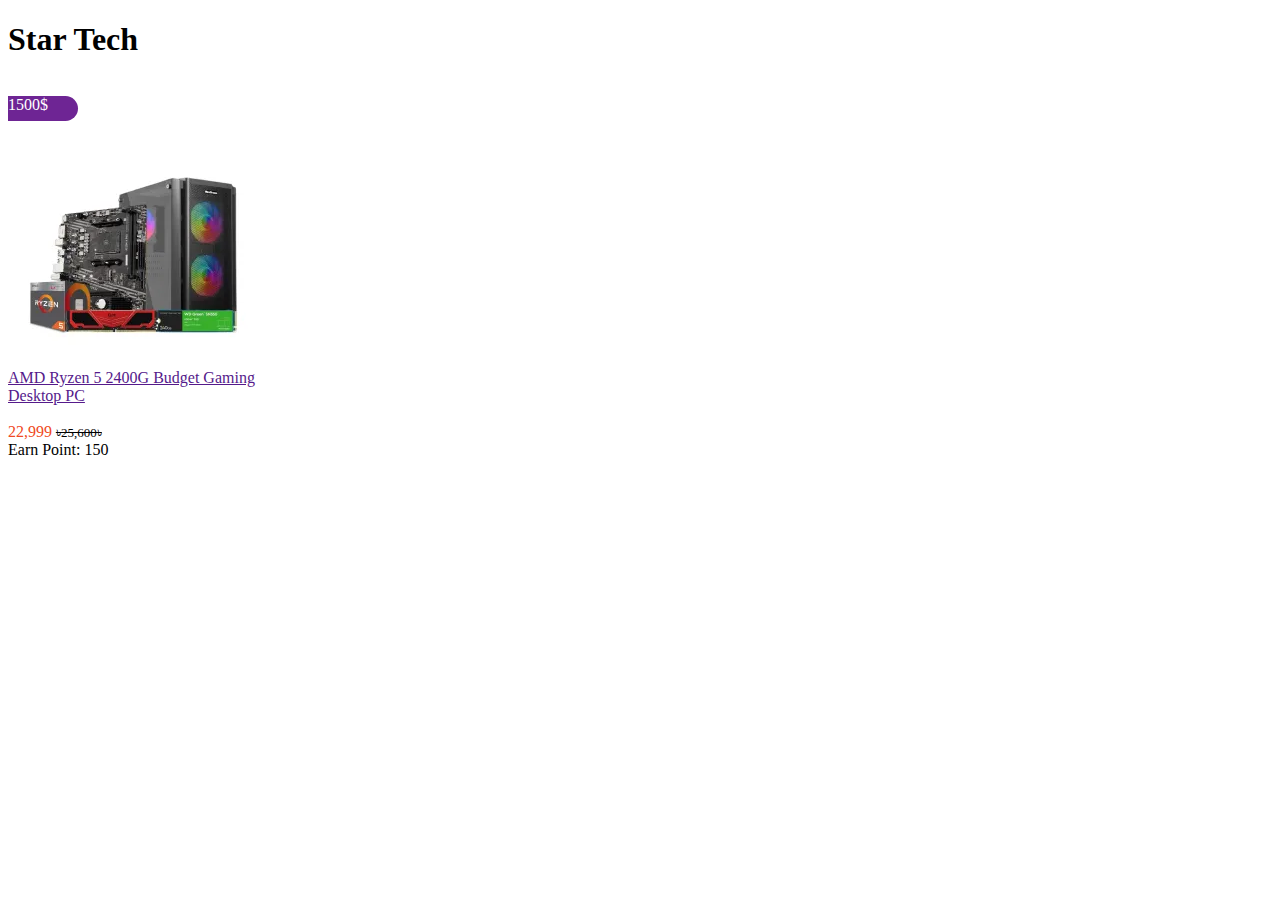
<file: css/css_cls1/index.html>
<!DOCTYPE html>
<html lang="en">
<head>
    <meta charset="UTF-8">
    <meta name="viewport" content="width=device-width, initial-scale=1.0">
    <title>Document</title>
    <link rel="stylesheet" href="./style/style.css">
</head>
<body>
    <h1>Star Tech</h1>

    <div class="main">
        <div class="sub">


            <div class="save">
                <p>1500$</p>
            </div>

            <div class="img">
                <img src="./img/image.webp" alt="">
            </div>

                <div class="details">
                    <a href="">AMD Ryzen 5 2400G Budget Gaming Desktop PC</a> <br> <br>
                </div>

                <div class="price">
                    <span class="present_price">	22,999</span>
                    <span class="delet">৳25,600৳</span>
                </div>
                <div class="point">
                    Earn Point: 150
                </div>
            
        </div>
    </div>
</body>
</html>
</file>
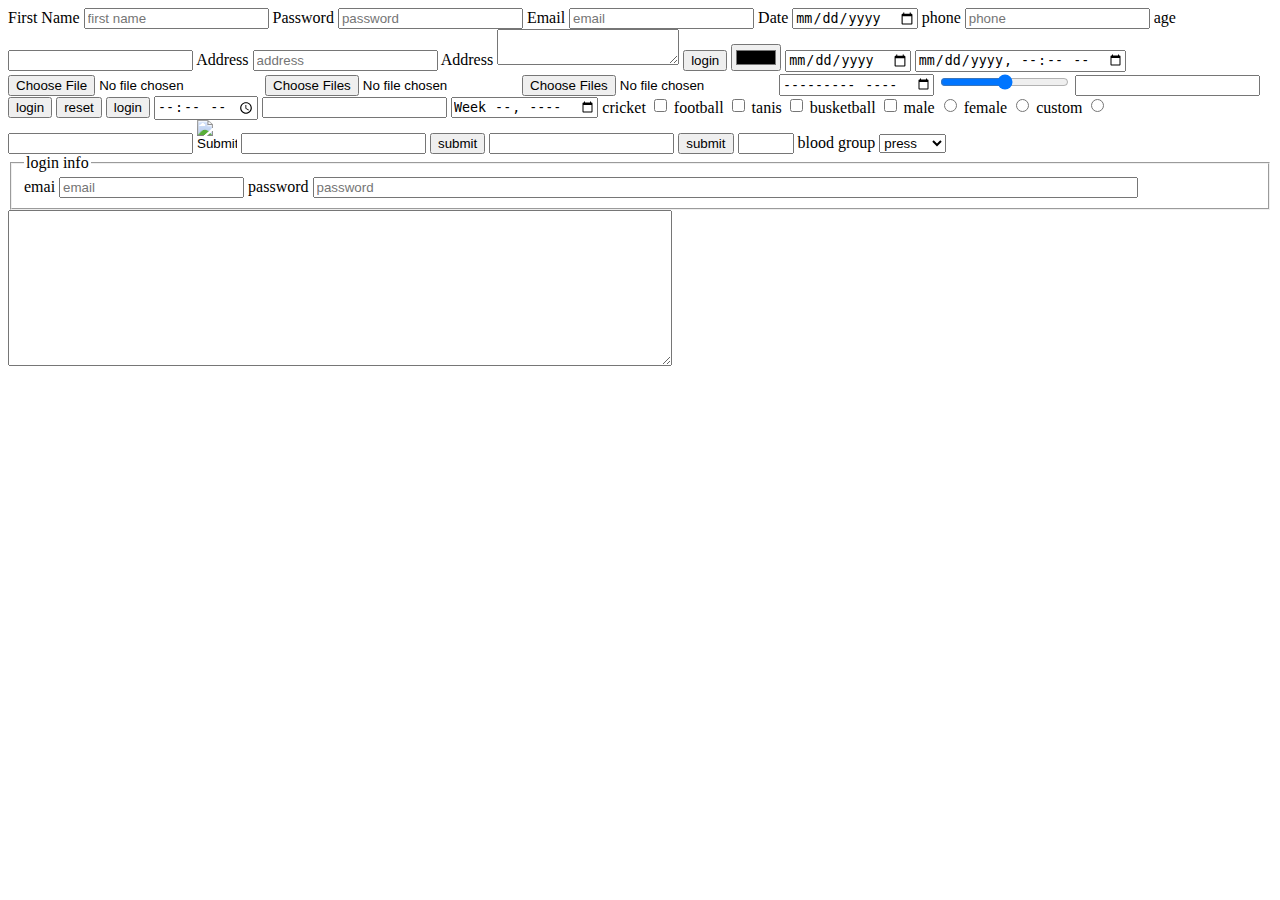
<file: html_class/class2.html>
<!DOCTYPE html>
<html lang="en">
<head>
    <meta charset="UTF-8">
    <meta name="viewport" content="width=device-width, initial-scale=1.0">
    <title>Document</title>
</head>
<body>
    
    <form>    <!-- for create form we use form -->
        <label>First Name</label>
    <input placeholder="first name">    <!--we use placeholder for showing word on box  -->
    <label>Password</label>
    <input type="password"placeholder="password">    <!--for hide password we use input type (password) -->
    <label>Email</label>
    <input type="email"placeholder="email"> <!--for adding email we email type-->

    <label>Date</label>
    <input type="date"> <!--for date we use date in date we don't have to use placeholder-->

    <label>phone</label>
    <input typer="phone"placeholder="phone"> <!--for big digit of number we use phone type-->
     
    <label>age</label>
    <input type="number">    <!--for spacific digits we use number type-->

    <label>Address</label>
    <input type="text"placeholder="address"> <!--for short addres for address we use text type-->


    <label>Address</label>
    <textarea></textarea>  <!--for big address bar we use textarea-->

    <button>login</button> <!--for button we use button data type -->

    <input type="color">  <!--for color we use input type color-->

    <input type="date">  <!--for only date-->

    <input type="datetime-local"> <!--for date and time-->

    <input type="file"> <!--for single file-->

    <input type="file" multiple> <!--for multiple file-->

    <input type="file" multiple accept=".jpg,.png,.mp4"> <!--for specific file-->

    <input type="month"> <!-- only month-->

    <input type="range"> <!--for range bar-->

    <input type="search"> <!--for search-->

    <button type="submit">login</button> <!--submit type for submit data-->

    <button type="reset">reset</button> <!--for remove all data-->

    <button type="login">login</button>

    <input type="time">   <!--for time-->

    <input type="url">  <!--for adding url-->

    <input type="week">  <!--for week-->

    <label>cricket </label>
    <input type="checkbox">
    <label>football </label>   <!--for multipale tick we use checkbox type-->
    <input type="checkbox">
    <label>tanis</label>
    <input type="checkbox">
    <label for="busketball">busketball </label>  <!--for user frindly or we click on busketball then it will check the box-->
    <input type="checkbox" id="busketball">

    <label for="male">male</label>
    <input type="radio"name="gender">
    <label for="female">female</label>
    <input type="radio"name="gender">  <!--for single tick we use radio and in name atribute  we have to give same name -->
    <label for="custom">custom</label>
    <input type="radio"name="gender">

    <input type="text">
    <input type="image" src="https://cdn.dribbble.com/users/883389/screenshots/3599134/button3.gif" width="40px">

    <input type="text" required> <!--required for not getting empty file submition-->
    <button type="submit">submit</button>

    <input type="text" maxlength="5"> <!--maxlength for length limitation-->
    <button type="submit">submit</button>

    <input type="number" min="5" max="20">  <!--min attribuate for minimum number starts from 5 & max for maximum number ends-->

    <label>blood group</label>
    <select>
        <option selected>press </option>  <!-- selected is you for showing that first-->
        <option>A+</option>
        <option>A-</option>
        <option>B+</option>  <!--selct for makig verious type of option like country -->
        <option>B-</option>
        <option>AB+</option>




    
        <optgroup label="positive group">
            <option>e+</option>  <!--optgroup is use for grouping-->
            <option>e-</option>
        </optgroup>
        
        <optgroup label="negative group">    <!--in optgroup label is used for identify-->
            <option>f+</option>  
            <option>f-</option>
            <option>mm+</option>
        </optgroup>
        
    </select>
    <fieldset>       <!--fieldset is use for making defferent box-->
        <legend>login info</legend>   <!-- legend is use for title of box-->
        <label>emai</label>
        <input type="email"placeholder="email">
        <label>password</label>  
        <input type="password"placeholder="password" size="100">  <!--for bigger box we use size atribuate-->
    </fieldset>


    <textarea rows="10" cols="80"></textarea>  <!--for customize we use rows and cols-->


    </form>
</body>
</html>
</file>
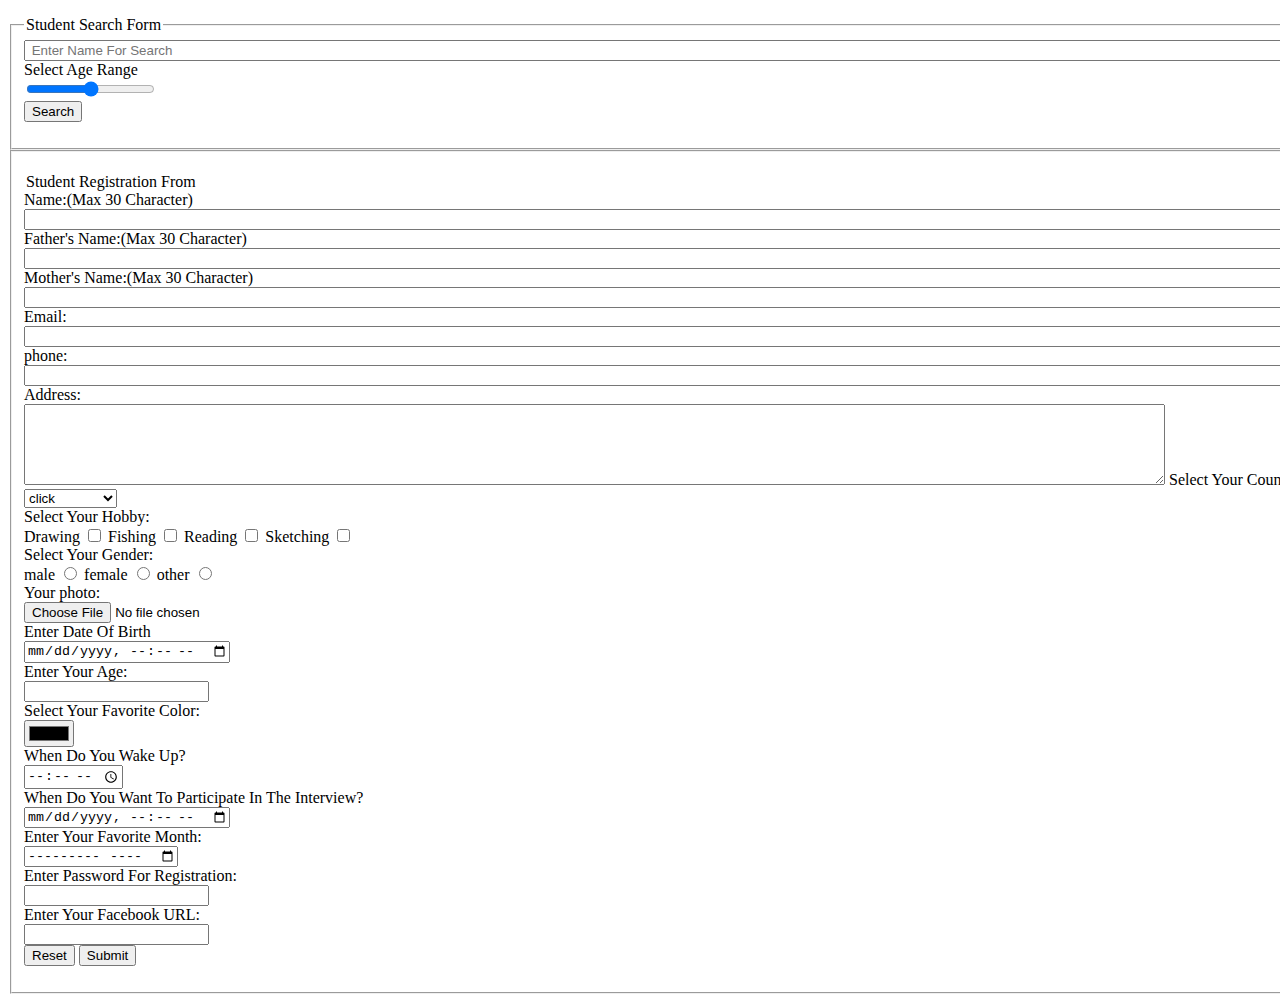
<file: html_class/hw2.html>
<!DOCTYPE html>
<html lang="en">
<head>
    <meta charset="UTF-8">
    <meta name="viewport" content="width=device-width, initial-scale=1.0">
    <title>Document</title>
</head>
<body>
    <p>
    <fieldset>
        <legend>Student Search Form</legend>
        <input type="search"placeholder=" Enter Name For Search" size="170px">
        <br>
        <label>Select Age Range</label>
        <br>
        <input type="range">
        <br>
<button type="submit">Search</button> </p>

    </fieldset>

    <fieldset>
        <p>
 <legend>Student Registration From</legend>
 <label>Name:(Max 30 Character)</label> <br>
  <input type="text" maxlength="30" size="170px">

  <label>Father's Name:(Max 30 Character)</label> <br>
  <input type="text" maxlength="30" size="170px">

  <label>Mother's Name:(Max 30 Character)</label> <br>
  <input type="text" maxlength="30" size="170px">
  
  <label>Email:</label>
  <input type="email" size="170px">

  <label>phone:</label>
  <input type="tel" size="170px">

  <label>Address:</label> <br>
    <textarea rows="5" cols="140"></textarea> 

     <label>Select Your Country:</label>
     <br>
     <select>country <br>
        <option selected>click</option>
    <option>Bangladesh</option>
    <option>India</option>
    <option>China</option>
    <option>Japan</option>
    <option>Pakistan</option>
     </select>
    <br>
     <label>Select Your Hobby:</label>
     <br>
     <label for="Drawing">Drawing</label>
     <input type="checkbox"id="Drawing">
     <label for="Fishing">Fishing</label>
     <input type="checkbox" id="Fishing">
     <label for="Reading">Reading</label>
     <input type="checkbox" id="Reading">
     <label for="Sketching">Sketching</label>
     <input type="checkbox" id="Sketching">
     <br>

     <label>Select Your Gender:</label> <br>
     <label for="male">male</label>
    <input type="radio"name="gender">
    <label for="female">female</label>
    <input type="radio"name="gender"> 
    <label for="custom">other</label>
    <input type="radio"name="gender">
    <br>

    <label>Your photo:</label> 
    <br>
    <input type="file" accept="jpg">
    <br>
    <label>Enter Date Of Birth</label> <br>
    <input type="datetime-local">
    <br>

    <label>Enter Your Age:</label> <br>
    <input type="tel">
    <br>
    <label>Select Your Favorite Color:</label> <br>
    <input type="color">
    <br>

    <label>When Do You Wake Up?</label> <br>
    <input type="time">
     <br>

    <label>When Do You Want To Participate In The Interview?</label>
    <br>
    <input type="datetime-local">
    <br>
    <label>Enter Your Favorite Month:</label>
    <br>
    <input type="month">
    <br>

    <label>Enter Password For Registration:</label>
    <br>
    <input type="password">
    <br>
    <label>Enter Your Facebook URL:</label>
    <br>
    <input type="url">
    <br>
    <button type="reset">Reset</button>
    <button type="submit">Submit</button>
        </p>

    </fieldset>
</body>
</html>
</file>
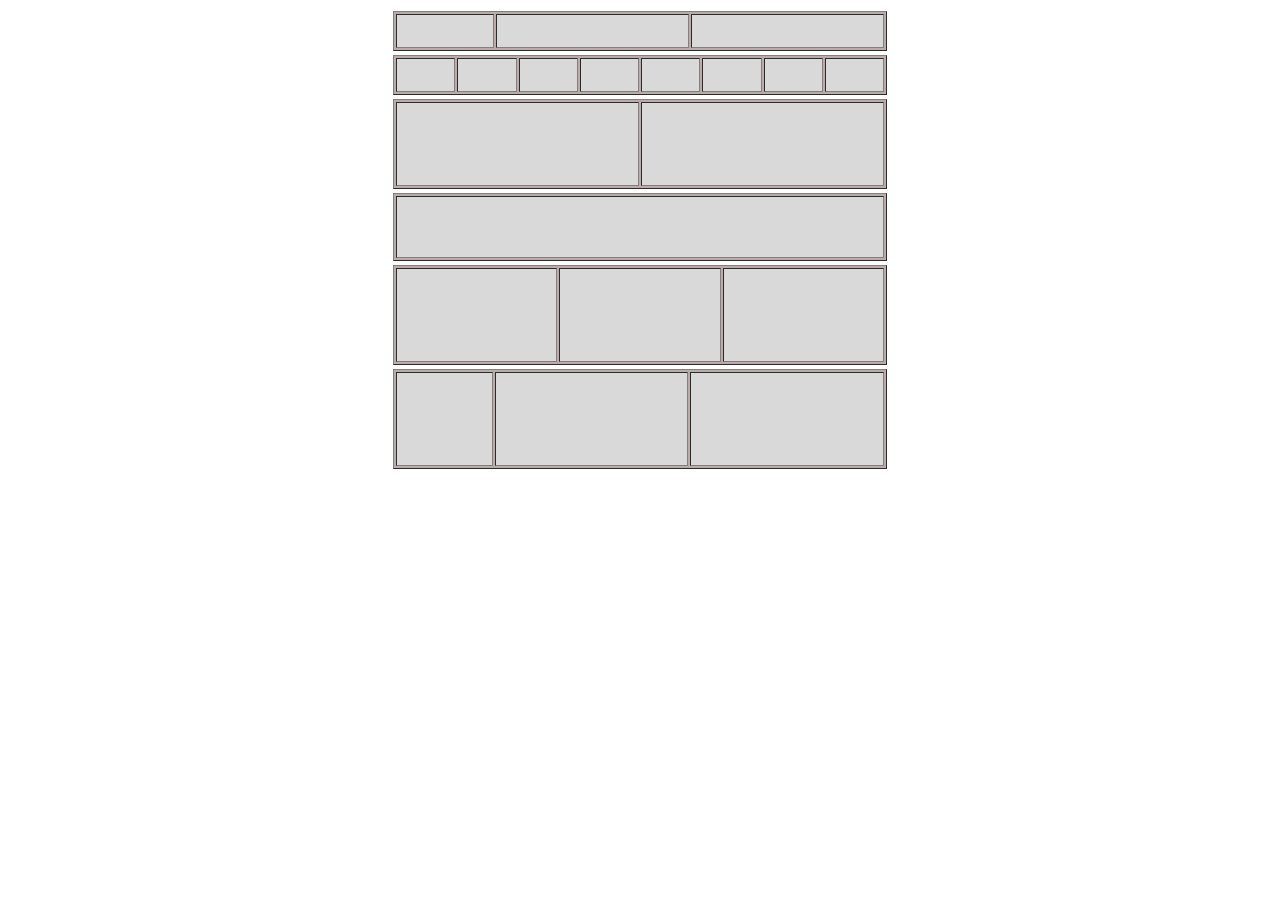
<file: html_class/hw3.html>
<!DOCTYPE html>
<html lang="en">
<head>
    <meta charset="UTF-8">
    <meta name="viewport" content="width=device-width, initial-scale=1.0">
    <title>Document</title>
</head>
<body>
    <table width="500" align="center" cellspaceing="20" >
        <tr>
            <td>
                <table border ="1" width="100%" bgcolor="#BDAAAB"  >
                    <tr>
                        <td width="20.33%" height="30" bgcolor="#D9D9D9"></td>
                        <td width="39.835%" bgcolor="D9D9D9"></td>
                        <td width="39.835%" bgcolor="D9D9D9"></td>
                    </tr>
                </table>
            </td>
        </tr>


        <tr>
            <td>
                <table border="1" width="100%" bgcolor="#BDAAAB" >
                    <tr>
                        <td weidth="20%" height="30" bgcolor="#D9D9D9"></td>
                        <td weidth="20%" height="30"bgcolor="#D9D9D9"></td>
                        <td weidth="20%" height="30"bgcolor="#D9D9D9"></td>
                        <td weidth="20%" height="30" bgcolor="#D9D9D9"></td>
                        <td weidth="20%" height="30" bgcolor="#D9D9D9"></td>
                        <td weidth="20%" height="30" bgcolor="#D9D9D9"></td>
                        <td weidth="20%" height="30" bgcolor="#D9D9D9"></td>
                        <td weidth="20%" height="30" bgcolor="#D9D9D9"></td>
                        
                        
                    </tr>
                </table>
            </td>
        </tr>
        <tr>
            <td>
                <table border="1" width="100%" bgcolor="#BDAAAB" cellspecing="5">
                    <tr>
                        <td width="50%" height="80" bgcolor="#D9D9D9"></td>
                        <td width="50%" height="80" bgcolor="#D9D9D9"></td>
                        
                    </tr>
                </table>
            </td>
        </tr>
        <tr>
            <td>
                <table border="1" width="100%" bgcolor="#BDAAAB" cellspceing="5"cellpadding="10">
                    <tr>
                        <td width="100%" height="40" bgcolor="#D9D9D9" ></td>
                    </tr>
                </table>
            </td>
        </tr>
        <tr>
            <td>
                <table border="1" width="100%"bgcolor="#BDAAAB">
                    <tr>
                        <td width="33.33" height="90" bgcolor="#D9D9D9"></td>
                        <td width="33.33" height="90" bgcolor="#D9D9D9"></td>
                        <td width="33.33" height="90" bgcolor="#D9D9D9"></td>
                    </tr>
                </table>
            </td>
        </tr>
        <tr>
            <td>
                <table border="1" width="100%"bgcolor="#BDAAAB">
                    <tr>
                        <td width="20%" height="90" bgcolor="#D9D9D9"></td>
                        <td width="40%" height="90" bgcolor="#D9D9D9"></td>
                        <td width="40%" height="90" bgcolor="#D9D9D9"></td>
                    </tr>
                </table>
            </td>
        </tr>
               
    </table>
</body>
</html>
</file>
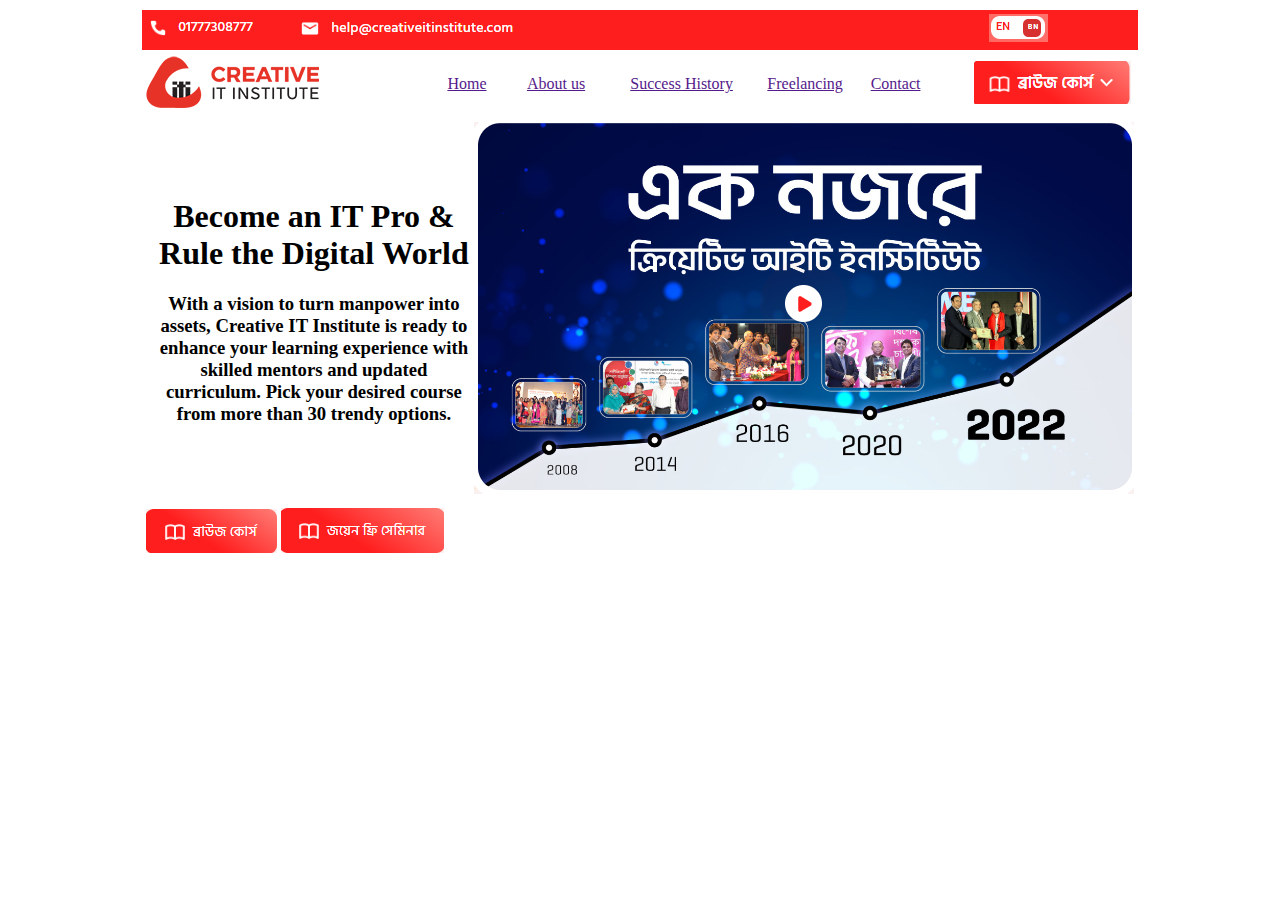
<file: html_class/hw3part2.html>
<!DOCTYPE html>
<html lang="en">
<head>
    <meta charset="UTF-8">
    <meta name="viewport" content="width=device-width, initial-scale=1.0">
    <title>Document</title>
</head>
<body>
   <table width="1000" align="center" >
    <tr bgcolor="#FF1E1E">
        <td>
            <table>
            <tr> 
            <td width="15%"><img src="./image/1.png" alt=""></td>
            <td width="25%"><img src="./image/2.png" alt=""></td>
            <td width="50%" align="right"><img src="./image/3.png" alt=""></td>
            </tr>
            </table>
        </td>
        </tr>
        <tr>
            <td>
                <table width="100%">
                    <tr>
                        <td width="30%"><img src="./image/4.png" alt=""></td>
                        <td width="70%">
                            <table width="100%">
                                <tr>
                                    <td widht="25"><a href="">Home</a></td>
                                    <td width="15%"><a href="">About us</a></td>
                                    <td width="20%"><a href="">Success History</a></td>
                                    <td width="15%"><a href="">Freelancing</a></td>
                                    <td width="15%"><a href="">Contact</a></td>
                                    <td width="15%" align="right"><img src="./image/5.png" alt=""></td>
                                </tr>
                            </table>
                        </td>
                    </tr>
                </table>
            </td>
        </tr>
        <tr width="100%" align="top">
      <td><table width="100%">
        <tr>
        <td width="1%"> <th><h1>Become an IT Pro & Rule the Digital World</h1><h3>With a vision to turn manpower into assets, Creative IT Institute is ready to enhance your learning experience with skilled mentors and updated curriculum. Pick your desired course from more than 30 trendy options.</h3></th></td>
            <td width="66%"><img src="./image/8.png" alt=""></td>
        </tr>
      </table>
    </td>
        </tr>
        <tr>
            <td>
                <table width="100%"  >
                    <tr>
                        <td width="10%"><img src="./image/6.png" alt=""></td>
                        <td width="90%"><img src="./image/7.png" alt=""></td>
                        
                    </tr>
                </table>
            </td>
        </tr>
   </table>
</body>
</html>
</file>
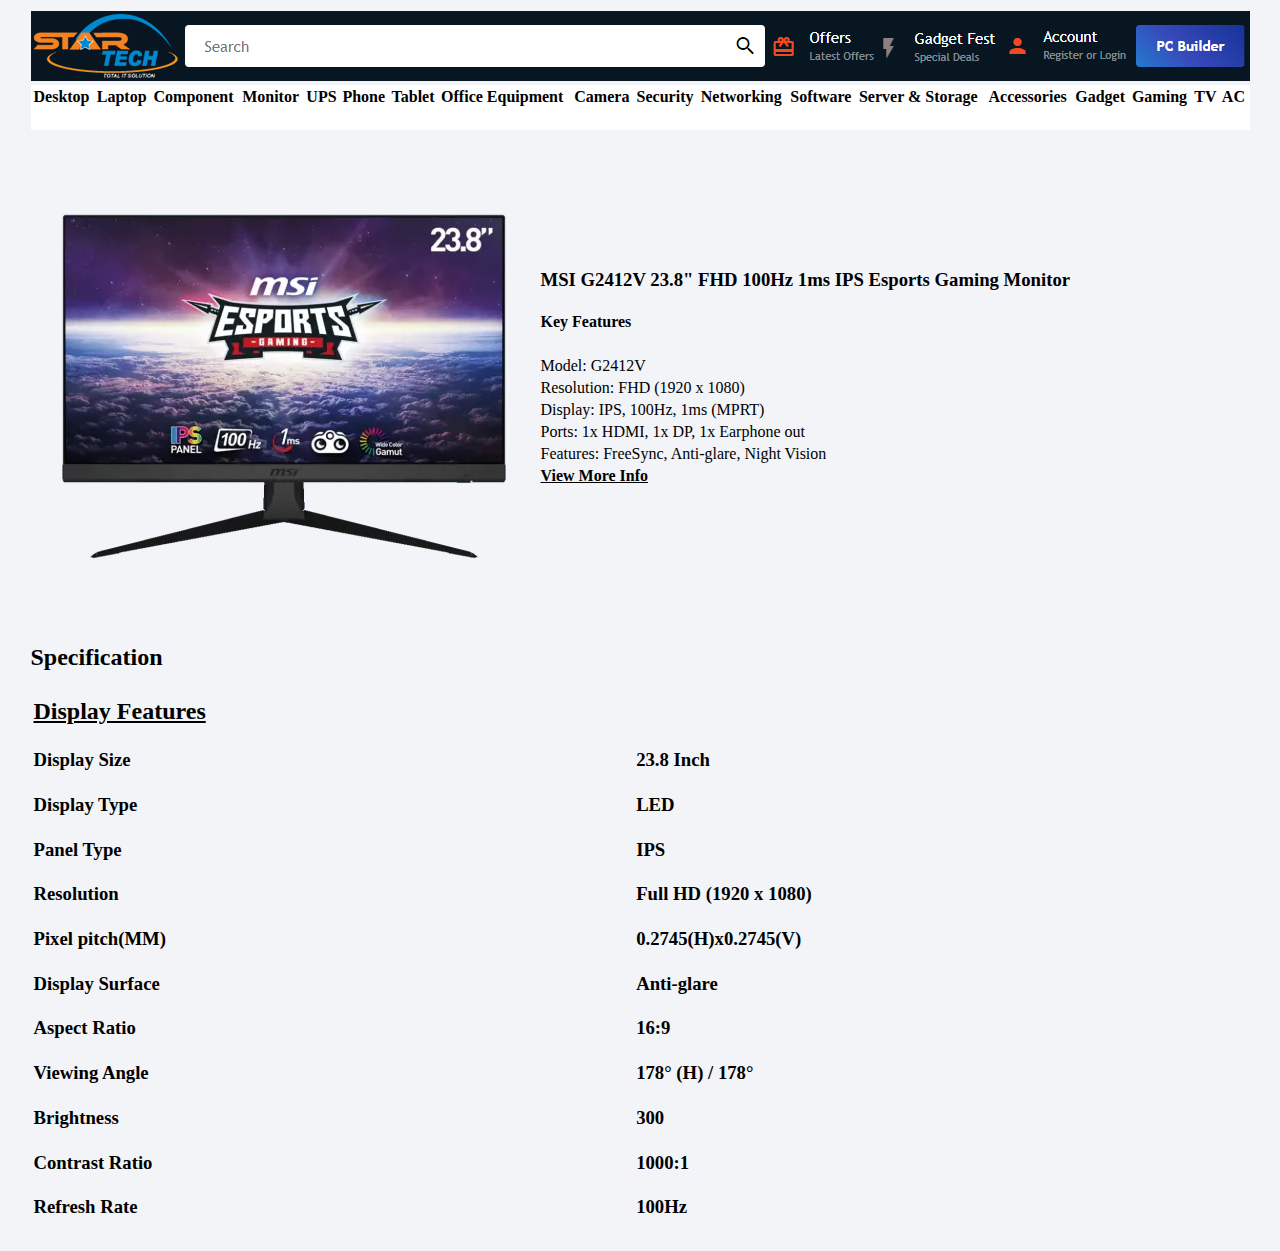
<file: html_class/hw4.html>
<head>
    <meta charset="UTF-8">
    <meta name="viewport" content="width=device-width, initial-scale=1.0">
    <title>Startech</title>
</head>
<body bgcolor="#F2F4F8">
    <table width="1000px" align="center">
        <tr>
            <td>
                <table width="100%" align="center" bgcolor="#081621">
                    <tr>
                        <td width="10%"><img src="./images2/logo.png" alt=""></td>
                        <td width="10%"><img src="./images2/search.png" alt="./"></td>
                        <td width="10%"><img src="./images2/offers.png" alt=""></td>
                        <td width="10%"><img src="./images2/gadget-fast.png" alt=""></td>
                        <td width="10%"><img src="./images2/account.png" alt=""></td>
                        <td width="10%"><img src="./images2/pc-builder.png" alt=""></td>
                    </tr>
                </table>
            </td>
        </tr>
        <tr>
            <td>
                <table width="100%" align="center" bgcolor="#FFFFFF">
                    <tr>
                        <td><h4><b>Desktop</b></h4></td>
                        <td><h4><b>Laptop</b></h4></td>
                        <td><h4><b>Component</b></h4></td>
                        <td><h4><b>Monitor</b></h4></td>
                        <td><h4><b>UPS</b></h4></td>
                        <td><h4><b>Phone</b></h4></td>
                        <td><h4><b>Tablet</b></h4></td>
                        <td><h4><b>Office Equipment</b></h4></td>
                        <td><h4><b>Camera</b></h4></td>
                        <td><h4><b>Security</b></h4></td>
                        <td><h4><b>Networking</b></h4></td>
                        <td><h4><b>Software</b></h4></td>
                        <td><h4><b>Server & Storage</b></h4></td>
                        <td><h4><b>Accessories</b></h4></td>
                        <td><h4><b>Gadget</b></h4></td>
                        <td><h4><b>Gaming</b></h4></td>
                        <td><h4><b>TV</b></h4></td>
                        <td><h4><b>AC</b></h4></td>
                    </tr>
                </table>
            </td>
        </tr>
        <tr>
            <td>
                <table align="center" width="100%">
                    <tr> 
                        <td align="left" width="20%"><img src="./images2/product.webp" alt=""></td>
                        <td align="left" width="80%">
                            <table width="100%" align="center" border="0">
                                <tr><td><h3>MSI G2412V 23.8" FHD 100Hz 1ms IPS Esports Gaming Monitor</h3></td></tr>
                                <tr><td><h4>Key Features</h4></td></tr>
                                <tr><td>Model: G2412V</td></tr>
                                <tr><td>Resolution: FHD (1920 x 1080)</td></tr>
                                <tr><td>Display: IPS, 100Hz, 1ms (MPRT)</td></tr>
                                <tr><td>Ports: 1x HDMI, 1x DP, 1x Earphone out</td></tr>
                                <tr><td>Features: FreeSync, Anti-glare, Night Vision</td></tr>
                                <tr><td><h4><u>View More Info</u></h4></td></tr>
                            </table>
                        </td>
                    </tr>
                </table>
            </td>
        </tr>
        <tr>
            <td><h2>Specification</h2></td>
        </tr>
        <tr>
            <td>
                <table  width="100%">
                    <tr>
                        <td><h2><b><u>Display Features</u></b></h2></td>
                    </tr>
                    <tr>
                        <td><h3>Display Size</h3></td>
                        <td><h3>23.8 Inch</h3></td>
                    </tr>
                    <tr>
                        <td><h3>Display Type</h3></td>
                        <td><h3>LED</h3></td>
                    </tr>
                    <tr>
                        <td><h3>Panel Type</h3></td>
                        <td><h3>IPS</h3></td>
                    </tr>
                    <tr>
                        <td><h3>Resolution</h3></td>
                        <td><h3>Full HD (1920 x 1080)</h3></td>
                    </tr>
                    <tr>
                        <td><h3>Pixel pitch(MM)</h3></td>
                        <td><h3>0.2745(H)x0.2745(V)</h3></td>
                    </tr>
                    <tr>
                        <td><h3>Display Surface</h3></td>
                        <td><h3>Anti-glare</h3></td>
                    </tr>
                    <tr>
                        <td><h3>Aspect Ratio</h3></td>
                        <td><h3>16:9</h3></td>
                    </tr>
                    <tr>
                        <td><h3>Viewing Angle</h3></td>
                        <td><h3>178° (H) / 178° </h3></td>
                    </tr>
                    <tr>
                        <td><h3>Brightness</h3></td>
                        <td><h3>300</h3></td>
                    </tr>
                    <tr>
                        <td><h3>Contrast Ratio</h3></td>
                        <td><h3>1000:1</h3></td>
                    </tr>
                    <tr>
                        <td><h3>Refresh Rate</h3></td>
                        <td><h3>100Hz</h3></td>
                    </tr>
                </table>
            </td>
        </tr>
    </table>
</body>
</html>
</file>
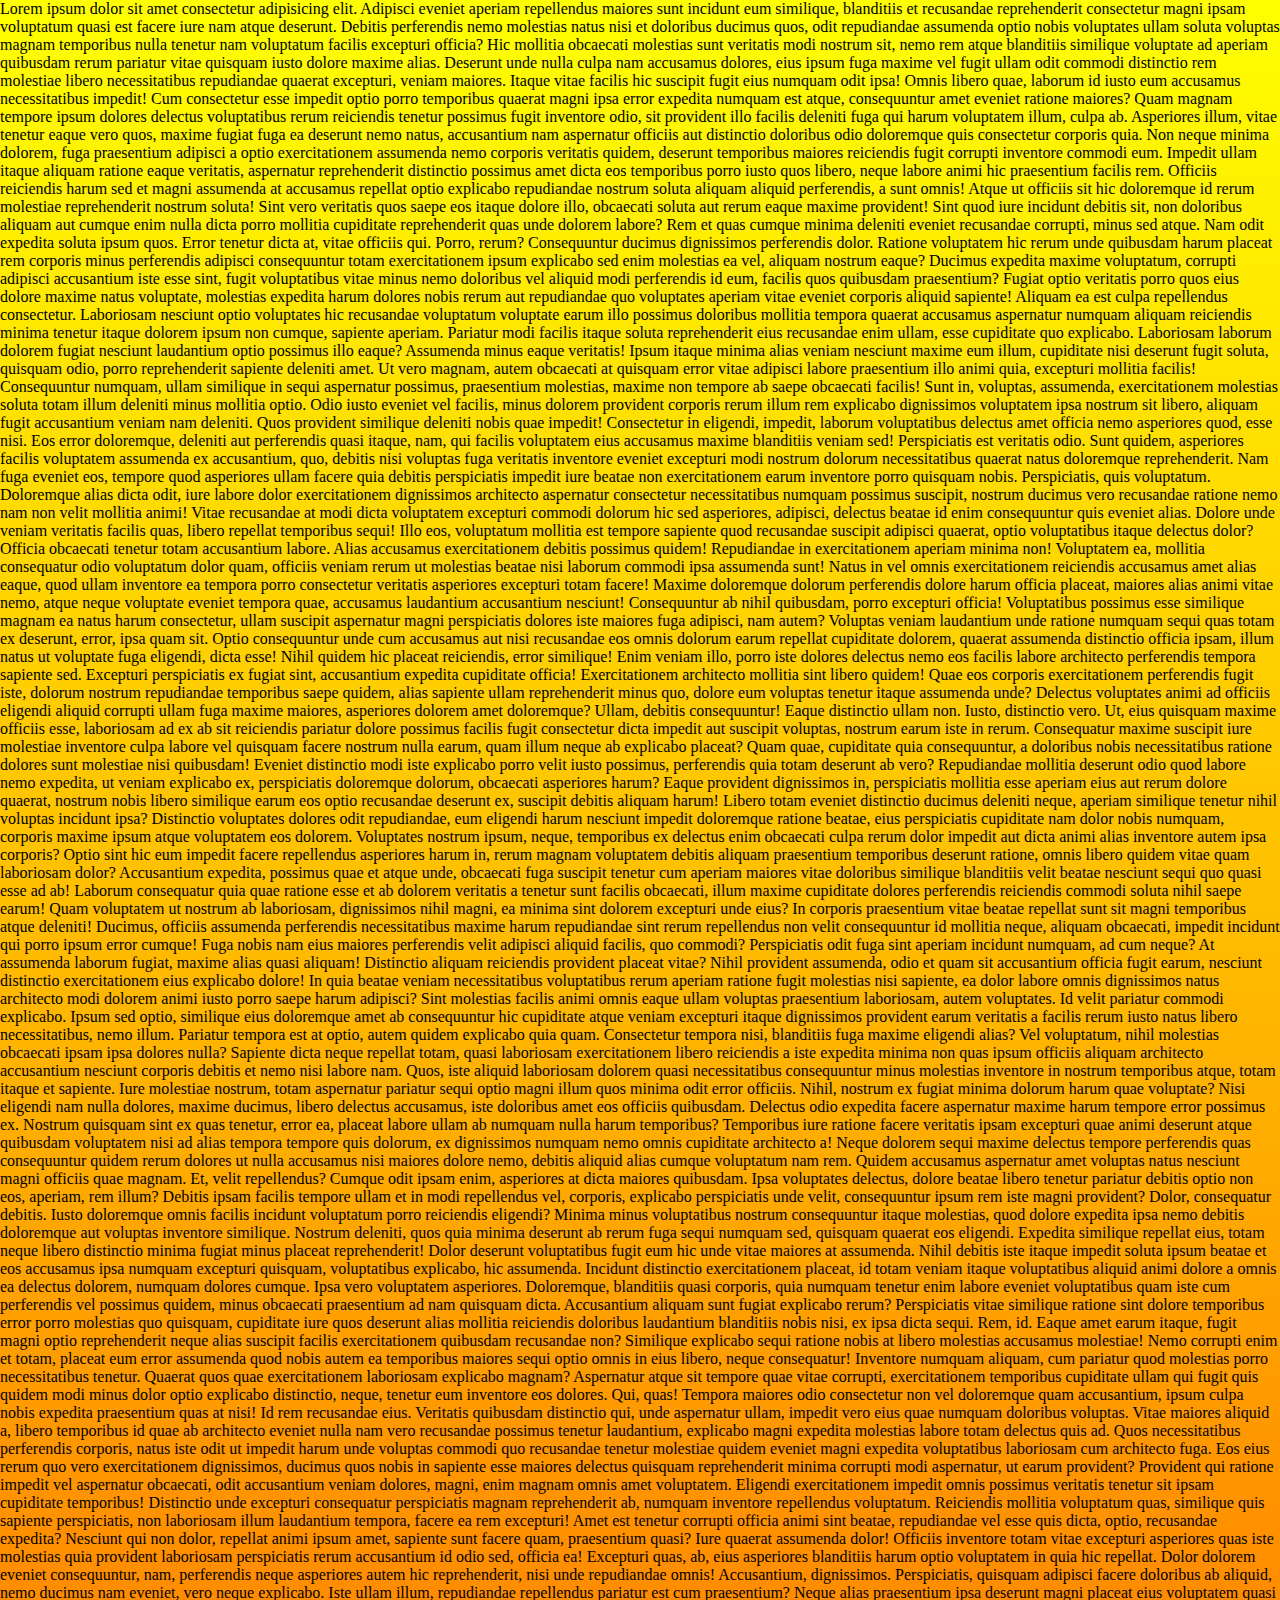
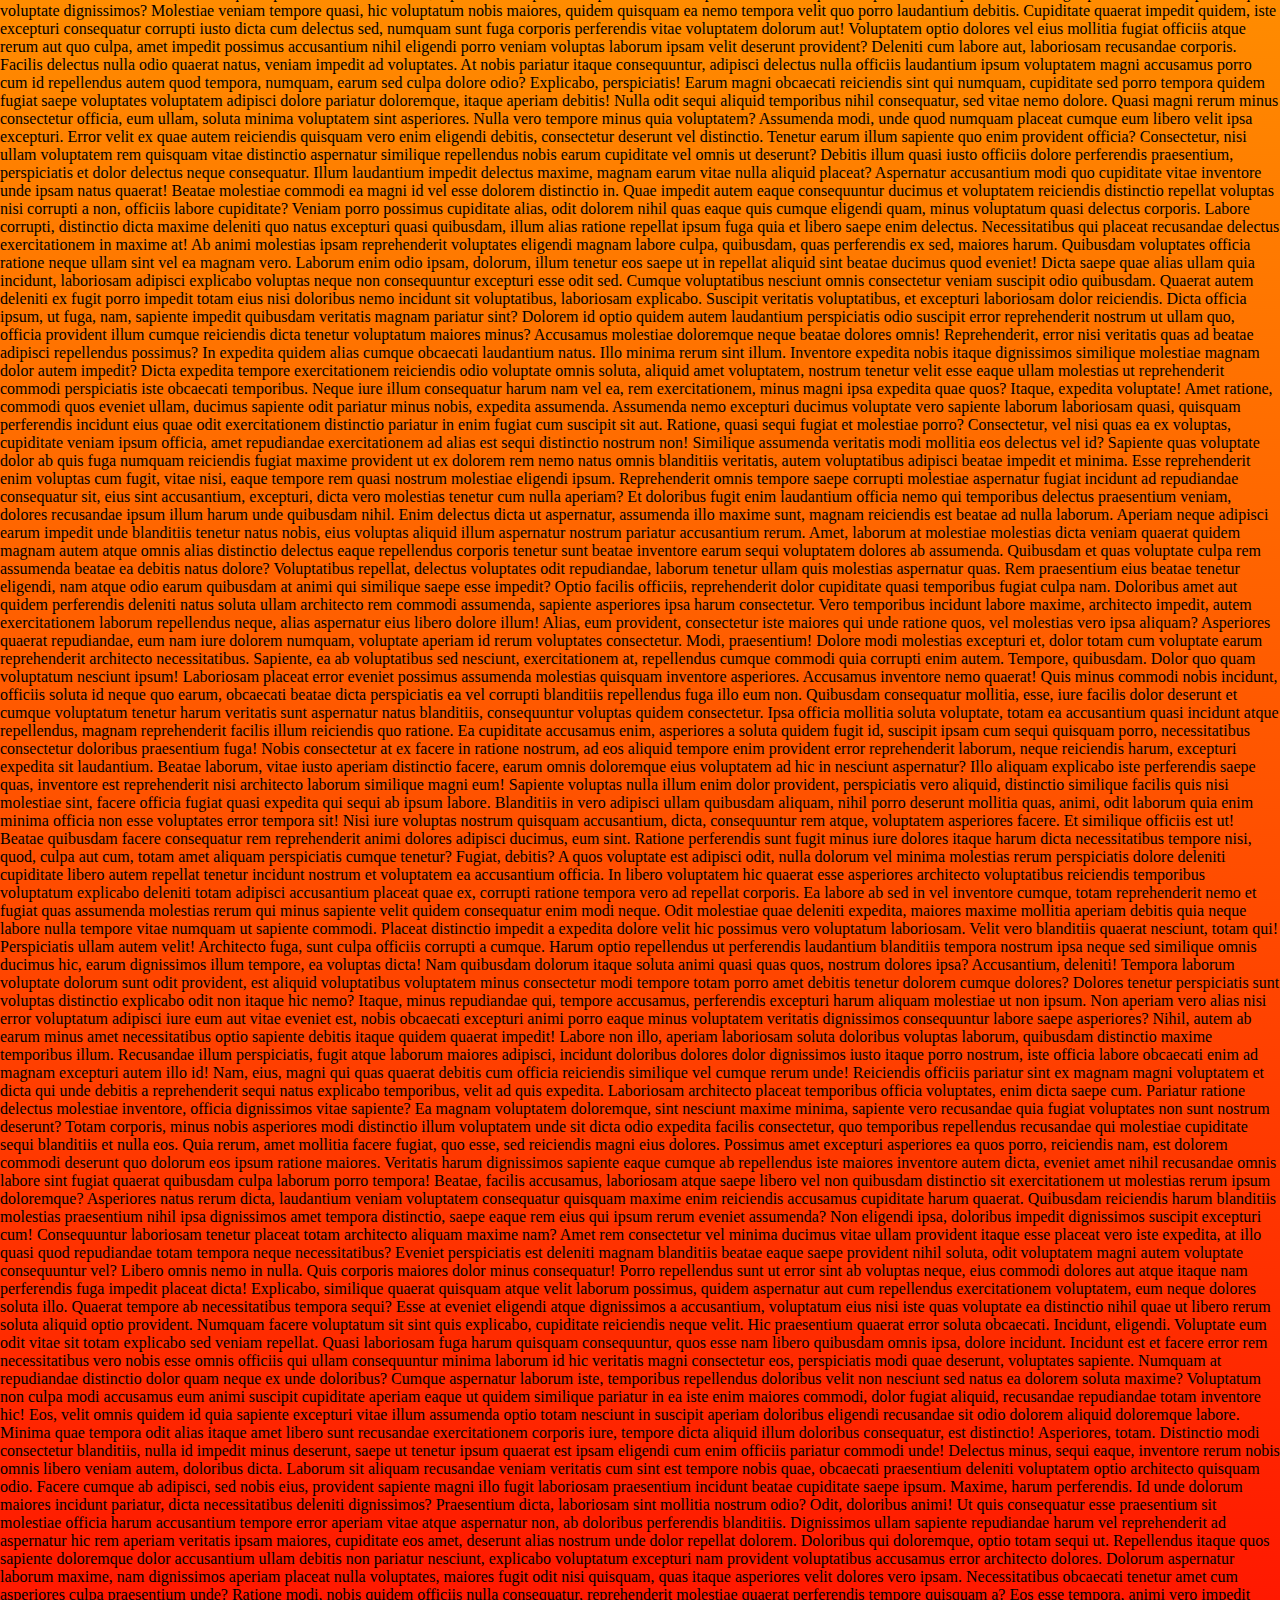
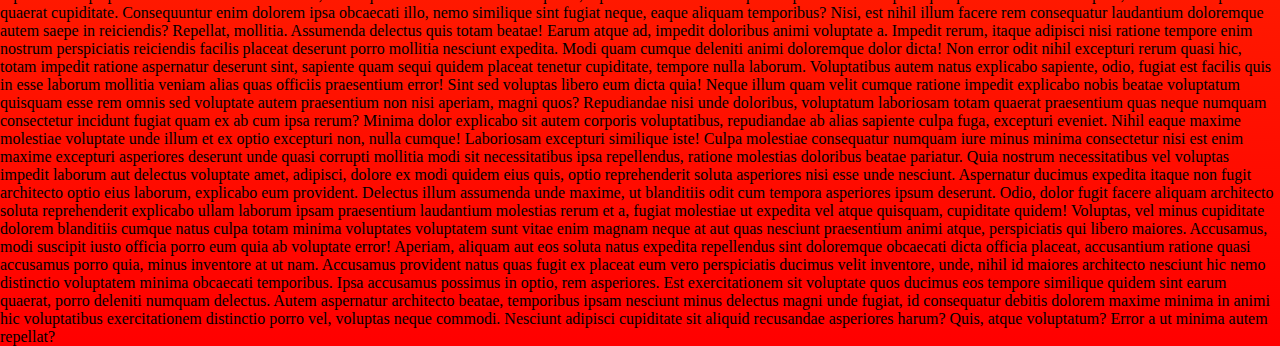
<file: css/Css_Class_6/backgrond.html>
<!DOCTYPE html>
<html lang="en">
<head>
    <meta charset="UTF-8">
    <meta name="viewport" content="width=device-width, initial-scale=1.0">
    <title>Document</title>
    <link rel="stylesheet" href="./css/background.css">
</head>
<body>
    <div>
        Lorem ipsum dolor sit amet consectetur adipisicing elit. Adipisci eveniet aperiam repellendus maiores sunt incidunt eum similique, blanditiis et recusandae reprehenderit consectetur magni ipsam voluptatum quasi est facere iure nam atque deserunt. Debitis perferendis nemo molestias natus nisi et doloribus ducimus quos, odit repudiandae assumenda optio nobis voluptates ullam soluta voluptas magnam temporibus nulla tenetur nam voluptatum facilis excepturi officia? Hic mollitia obcaecati molestias sunt veritatis modi nostrum sit, nemo rem atque blanditiis similique voluptate ad aperiam quibusdam rerum pariatur vitae quisquam iusto dolore maxime alias. Deserunt unde nulla culpa nam accusamus dolores, eius ipsum fuga maxime vel fugit ullam odit commodi distinctio rem molestiae libero necessitatibus repudiandae quaerat excepturi, veniam maiores. Itaque vitae facilis hic suscipit fugit eius numquam odit ipsa! Omnis libero quae, laborum id iusto eum accusamus necessitatibus impedit! Cum consectetur esse impedit optio porro temporibus quaerat magni ipsa error expedita numquam est atque, consequuntur amet eveniet ratione maiores? Quam magnam tempore ipsum dolores delectus voluptatibus rerum reiciendis tenetur possimus fugit inventore odio, sit provident illo facilis deleniti fuga qui harum voluptatem illum, culpa ab. Asperiores illum, vitae tenetur eaque vero quos, maxime fugiat fuga ea deserunt nemo natus, accusantium nam aspernatur officiis aut distinctio doloribus odio doloremque quis consectetur corporis quia. Non neque minima dolorem, fuga praesentium adipisci a optio exercitationem assumenda nemo corporis veritatis quidem, deserunt temporibus maiores reiciendis fugit corrupti inventore commodi eum. Impedit ullam itaque aliquam ratione eaque veritatis, aspernatur reprehenderit distinctio possimus amet dicta eos temporibus porro iusto quos libero, neque labore animi hic praesentium facilis rem. Officiis reiciendis harum sed et magni assumenda at accusamus repellat optio explicabo repudiandae nostrum soluta aliquam aliquid perferendis, a sunt omnis! Atque ut officiis sit hic doloremque id rerum molestiae reprehenderit nostrum soluta! Sint vero veritatis quos saepe eos itaque dolore illo, obcaecati soluta aut rerum eaque maxime provident! Sint quod iure incidunt debitis sit, non doloribus aliquam aut cumque enim nulla dicta porro mollitia cupiditate reprehenderit quas unde dolorem labore? Rem et quas cumque minima deleniti eveniet recusandae corrupti, minus sed atque. Nam odit expedita soluta ipsum quos. Error tenetur dicta at, vitae officiis qui. Porro, rerum? Consequuntur ducimus dignissimos perferendis dolor. Ratione voluptatem hic rerum unde quibusdam harum placeat rem corporis minus perferendis adipisci consequuntur totam exercitationem ipsum explicabo sed enim molestias ea vel, aliquam nostrum eaque? Ducimus expedita maxime voluptatum, corrupti adipisci accusantium iste esse sint, fugit voluptatibus vitae minus nemo doloribus vel aliquid modi perferendis id eum, facilis quos quibusdam praesentium? Fugiat optio veritatis porro quos eius dolore maxime natus voluptate, molestias expedita harum dolores nobis rerum aut repudiandae quo voluptates aperiam vitae eveniet corporis aliquid sapiente! Aliquam ea est culpa repellendus consectetur. Laboriosam nesciunt optio voluptates hic recusandae voluptatum voluptate earum illo possimus doloribus mollitia tempora quaerat accusamus aspernatur numquam aliquam reiciendis minima tenetur itaque dolorem ipsum non cumque, sapiente aperiam. Pariatur modi facilis itaque soluta reprehenderit eius recusandae enim ullam, esse cupiditate quo explicabo. Laboriosam laborum dolorem fugiat nesciunt laudantium optio possimus illo eaque? Assumenda minus eaque veritatis! Ipsum itaque minima alias veniam nesciunt maxime eum illum, cupiditate nisi deserunt fugit soluta, quisquam odio, porro reprehenderit sapiente deleniti amet. Ut vero magnam, autem obcaecati at quisquam error vitae adipisci labore praesentium illo animi quia, excepturi mollitia facilis! Consequuntur numquam, ullam similique in sequi aspernatur possimus, praesentium molestias, maxime non tempore ab saepe obcaecati facilis! Sunt in, voluptas, assumenda, exercitationem molestias soluta totam illum deleniti minus mollitia optio. Odio iusto eveniet vel facilis, minus dolorem provident corporis rerum illum rem explicabo dignissimos voluptatem ipsa nostrum sit libero, aliquam fugit accusantium veniam nam deleniti. Quos provident similique deleniti nobis quae impedit! Consectetur in eligendi, impedit, laborum voluptatibus delectus amet officia nemo asperiores quod, esse nisi. Eos error doloremque, deleniti aut perferendis quasi itaque, nam, qui facilis voluptatem eius accusamus maxime blanditiis veniam sed! Perspiciatis est veritatis odio. Sunt quidem, asperiores facilis voluptatem assumenda ex accusantium, quo, debitis nisi voluptas fuga veritatis inventore eveniet excepturi modi nostrum dolorum necessitatibus quaerat natus doloremque reprehenderit. Nam fuga eveniet eos, tempore quod asperiores ullam facere quia debitis perspiciatis impedit iure beatae non exercitationem earum inventore porro quisquam nobis. Perspiciatis, quis voluptatum. Doloremque alias dicta odit, iure labore dolor exercitationem dignissimos architecto aspernatur consectetur necessitatibus numquam possimus suscipit, nostrum ducimus vero recusandae ratione nemo nam non velit mollitia animi! Vitae recusandae at modi dicta voluptatem excepturi commodi dolorum hic sed asperiores, adipisci, delectus beatae id enim consequuntur quis eveniet alias. Dolore unde veniam veritatis facilis quas, libero repellat temporibus sequi! Illo eos, voluptatum mollitia est tempore sapiente quod recusandae suscipit adipisci quaerat, optio voluptatibus itaque delectus dolor? Officia obcaecati tenetur totam accusantium labore. Alias accusamus exercitationem debitis possimus quidem! Repudiandae in exercitationem aperiam minima non! Voluptatem ea, mollitia consequatur odio voluptatum dolor quam, officiis veniam rerum ut molestias beatae nisi laborum commodi ipsa assumenda sunt! Natus in vel omnis exercitationem reiciendis accusamus amet alias eaque, quod ullam inventore ea tempora porro consectetur veritatis asperiores excepturi totam facere! Maxime doloremque dolorum perferendis dolore harum officia placeat, maiores alias animi vitae nemo, atque neque voluptate eveniet tempora quae, accusamus laudantium accusantium nesciunt! Consequuntur ab nihil quibusdam, porro excepturi officia! Voluptatibus possimus esse similique magnam ea natus harum consectetur, ullam suscipit aspernatur magni perspiciatis dolores iste maiores fuga adipisci, nam autem? Voluptas veniam laudantium unde ratione numquam sequi quas totam ex deserunt, error, ipsa quam sit. Optio consequuntur unde cum accusamus aut nisi recusandae eos omnis dolorum earum repellat cupiditate dolorem, quaerat assumenda distinctio officia ipsam, illum natus ut voluptate fuga eligendi, dicta esse! Nihil quidem hic placeat reiciendis, error similique! Enim veniam illo, porro iste dolores delectus nemo eos facilis labore architecto perferendis tempora sapiente sed. Excepturi perspiciatis ex fugiat sint, accusantium expedita cupiditate officia! Exercitationem architecto mollitia sint libero quidem! Quae eos corporis exercitationem perferendis fugit iste, dolorum nostrum repudiandae temporibus saepe quidem, alias sapiente ullam reprehenderit minus quo, dolore eum voluptas tenetur itaque assumenda unde? Delectus voluptates animi ad officiis eligendi aliquid corrupti ullam fuga maxime maiores, asperiores dolorem amet doloremque? Ullam, debitis consequuntur! Eaque distinctio ullam non. Iusto, distinctio vero. Ut, eius quisquam maxime officiis esse, laboriosam ad ex ab sit reiciendis pariatur dolore possimus facilis fugit consectetur dicta impedit aut suscipit voluptas, nostrum earum iste in rerum. Consequatur maxime suscipit iure molestiae inventore culpa labore vel quisquam facere nostrum nulla earum, quam illum neque ab explicabo placeat? Quam quae, cupiditate quia consequuntur, a doloribus nobis necessitatibus ratione dolores sunt molestiae nisi quibusdam! Eveniet distinctio modi iste explicabo porro velit iusto possimus, perferendis quia totam deserunt ab vero? Repudiandae mollitia deserunt odio quod labore nemo expedita, ut veniam explicabo ex, perspiciatis doloremque dolorum, obcaecati asperiores harum? Eaque provident dignissimos in, perspiciatis mollitia esse aperiam eius aut rerum dolore quaerat, nostrum nobis libero similique earum eos optio recusandae deserunt ex, suscipit debitis aliquam harum! Libero totam eveniet distinctio ducimus deleniti neque, aperiam similique tenetur nihil voluptas incidunt ipsa? Distinctio voluptates dolores odit repudiandae, eum eligendi harum nesciunt impedit doloremque ratione beatae, eius perspiciatis cupiditate nam dolor nobis numquam, corporis maxime ipsum atque voluptatem eos dolorem. Voluptates nostrum ipsum, neque, temporibus ex delectus enim obcaecati culpa rerum dolor impedit aut dicta animi alias inventore autem ipsa corporis? Optio sint hic eum impedit facere repellendus asperiores harum in, rerum magnam voluptatem debitis aliquam praesentium temporibus deserunt ratione, omnis libero quidem vitae quam laboriosam dolor? Accusantium expedita, possimus quae et atque unde, obcaecati fuga suscipit tenetur cum aperiam maiores vitae doloribus similique blanditiis velit beatae nesciunt sequi quo quasi esse ad ab! Laborum consequatur quia quae ratione esse et ab dolorem veritatis a tenetur sunt facilis obcaecati, illum maxime cupiditate dolores perferendis reiciendis commodi soluta nihil saepe earum! Quam voluptatem ut nostrum ab laboriosam, dignissimos nihil magni, ea minima sint dolorem excepturi unde eius? In corporis praesentium vitae beatae repellat sunt sit magni temporibus atque deleniti! Ducimus, officiis assumenda perferendis necessitatibus maxime harum repudiandae sint rerum repellendus non velit consequuntur id mollitia neque, aliquam obcaecati, impedit incidunt qui porro ipsum error cumque! Fuga nobis nam eius maiores perferendis velit adipisci aliquid facilis, quo commodi? Perspiciatis odit fuga sint aperiam incidunt numquam, ad cum neque? At assumenda laborum fugiat, maxime alias quasi aliquam! Distinctio aliquam reiciendis provident placeat vitae? Nihil provident assumenda, odio et quam sit accusantium officia fugit earum, nesciunt distinctio exercitationem eius explicabo dolore! In quia beatae veniam necessitatibus voluptatibus rerum aperiam ratione fugit molestias nisi sapiente, ea dolor labore omnis dignissimos natus architecto modi dolorem animi iusto porro saepe harum adipisci? Sint molestias facilis animi omnis eaque ullam voluptas praesentium laboriosam, autem voluptates. Id velit pariatur commodi explicabo. Ipsum sed optio, similique eius doloremque amet ab consequuntur hic cupiditate atque veniam excepturi itaque dignissimos provident earum veritatis a facilis rerum iusto natus libero necessitatibus, nemo illum. Pariatur tempora est at optio, autem quidem explicabo quia quam. Consectetur tempora nisi, blanditiis fuga maxime eligendi alias? Vel voluptatum, nihil molestias obcaecati ipsam ipsa dolores nulla? Sapiente dicta neque repellat totam, quasi laboriosam exercitationem libero reiciendis a iste expedita minima non quas ipsum officiis aliquam architecto accusantium nesciunt corporis debitis et nemo nisi labore nam. Quos, iste aliquid laboriosam dolorem quasi necessitatibus consequuntur minus molestias inventore in nostrum temporibus atque, totam itaque et sapiente. Iure molestiae nostrum, totam aspernatur pariatur sequi optio magni illum quos minima odit error officiis. Nihil, nostrum ex fugiat minima dolorum harum quae voluptate? Nisi eligendi nam nulla dolores, maxime ducimus, libero delectus accusamus, iste doloribus amet eos officiis quibusdam. Delectus odio expedita facere aspernatur maxime harum tempore error possimus ex. Nostrum quisquam sint ex quas tenetur, error ea, placeat labore ullam ab numquam nulla harum temporibus? Temporibus iure ratione facere veritatis ipsam excepturi quae animi deserunt atque quibusdam voluptatem nisi ad alias tempora tempore quis dolorum, ex dignissimos numquam nemo omnis cupiditate architecto a! Neque dolorem sequi maxime delectus tempore perferendis quas consequuntur quidem rerum dolores ut nulla accusamus nisi maiores dolore nemo, debitis aliquid alias cumque voluptatum nam rem. Quidem accusamus aspernatur amet voluptas natus nesciunt magni officiis quae magnam. Et, velit repellendus? Cumque odit ipsam enim, asperiores at dicta maiores quibusdam. Ipsa voluptates delectus, dolore beatae libero tenetur pariatur debitis optio non eos, aperiam, rem illum? Debitis ipsam facilis tempore ullam et in modi repellendus vel, corporis, explicabo perspiciatis unde velit, consequuntur ipsum rem iste magni provident? Dolor, consequatur debitis. Iusto doloremque omnis facilis incidunt voluptatum porro reiciendis eligendi? Minima minus voluptatibus nostrum consequuntur itaque molestias, quod dolore expedita ipsa nemo debitis doloremque aut voluptas inventore similique. Nostrum deleniti, quos quia minima deserunt ab rerum fuga sequi numquam sed, quisquam quaerat eos eligendi. Expedita similique repellat eius, totam neque libero distinctio minima fugiat minus placeat reprehenderit! Dolor deserunt voluptatibus fugit eum hic unde vitae maiores at assumenda. Nihil debitis iste itaque impedit soluta ipsum beatae et eos accusamus ipsa numquam excepturi quisquam, voluptatibus explicabo, hic assumenda. Incidunt distinctio exercitationem placeat, id totam veniam itaque voluptatibus aliquid animi dolore a omnis ea delectus dolorem, numquam dolores cumque. Ipsa vero voluptatem asperiores. Doloremque, blanditiis quasi corporis, quia numquam tenetur enim labore eveniet voluptatibus quam iste cum perferendis vel possimus quidem, minus obcaecati praesentium ad nam quisquam dicta. Accusantium aliquam sunt fugiat explicabo rerum? Perspiciatis vitae similique ratione sint dolore temporibus error porro molestias quo quisquam, cupiditate iure quos deserunt alias mollitia reiciendis doloribus laudantium blanditiis nobis nisi, ex ipsa dicta sequi. Rem, id. Eaque amet earum itaque, fugit magni optio reprehenderit neque alias suscipit facilis exercitationem quibusdam recusandae non? Similique explicabo sequi ratione nobis at libero molestias accusamus molestiae! Nemo corrupti enim et totam, placeat eum error assumenda quod nobis autem ea temporibus maiores sequi optio omnis in eius libero, neque consequatur! Inventore numquam aliquam, cum pariatur quod molestias porro necessitatibus tenetur. Quaerat quos quae exercitationem laboriosam explicabo magnam? Aspernatur atque sit tempore quae vitae corrupti, exercitationem temporibus cupiditate ullam qui fugit quis quidem modi minus dolor optio explicabo distinctio, neque, tenetur eum inventore eos dolores. Qui, quas! Tempora maiores odio consectetur non vel doloremque quam accusantium, ipsum culpa nobis expedita praesentium quas at nisi! Id rem recusandae eius. Veritatis quibusdam distinctio qui, unde aspernatur ullam, impedit vero eius quae numquam doloribus voluptas. Vitae maiores aliquid a, libero temporibus id quae ab architecto eveniet nulla nam vero recusandae possimus tenetur laudantium, explicabo magni expedita molestias labore totam delectus quis ad. Quos necessitatibus perferendis corporis, natus iste odit ut impedit harum unde voluptas commodi quo recusandae tenetur molestiae quidem eveniet magni expedita voluptatibus laboriosam cum architecto fuga. Eos eius rerum quo vero exercitationem dignissimos, ducimus quos nobis in sapiente esse maiores delectus quisquam reprehenderit minima corrupti modi aspernatur, ut earum provident? Provident qui ratione impedit vel aspernatur obcaecati, odit accusantium veniam dolores, magni, enim magnam omnis amet voluptatem. Eligendi exercitationem impedit omnis possimus veritatis tenetur sit ipsam cupiditate temporibus! Distinctio unde excepturi consequatur perspiciatis magnam reprehenderit ab, numquam inventore repellendus voluptatum. Reiciendis mollitia voluptatum quas, similique quis sapiente perspiciatis, non laboriosam illum laudantium tempora, facere ea rem excepturi! Amet est tenetur corrupti officia animi sint beatae, repudiandae vel esse quis dicta, optio, recusandae expedita? Nesciunt qui non dolor, repellat animi ipsum amet, sapiente sunt facere quam, praesentium quasi? Iure quaerat assumenda dolor! Officiis inventore totam vitae excepturi asperiores quas iste molestias quia provident laboriosam perspiciatis rerum accusantium id odio sed, officia ea! Excepturi quas, ab, eius asperiores blanditiis harum optio voluptatem in quia hic repellat. Dolor dolorem eveniet consequuntur, nam, perferendis neque asperiores autem hic reprehenderit, nisi unde repudiandae omnis! Accusantium, dignissimos. Perspiciatis, quisquam adipisci facere doloribus ab aliquid, nemo ducimus nam eveniet, vero neque explicabo. Iste ullam illum, repudiandae repellendus pariatur est cum praesentium? Neque alias praesentium ipsa deserunt magni placeat eius voluptatem quasi voluptate dignissimos? Molestiae veniam tempore quasi, hic voluptatum nobis maiores, quidem quisquam ea nemo tempora velit quo porro laudantium debitis. Cupiditate quaerat impedit quidem, iste excepturi consequatur corrupti iusto dicta cum delectus sed, numquam sunt fuga corporis perferendis vitae voluptatem dolorum aut! Voluptatem optio dolores vel eius mollitia fugiat officiis atque rerum aut quo culpa, amet impedit possimus accusantium nihil eligendi porro veniam voluptas laborum ipsam velit deserunt provident? Deleniti cum labore aut, laboriosam recusandae corporis. Facilis delectus nulla odio quaerat natus, veniam impedit ad voluptates. At nobis pariatur itaque consequuntur, adipisci delectus nulla officiis laudantium ipsum voluptatem magni accusamus porro cum id repellendus autem quod tempora, numquam, earum sed culpa dolore odio? Explicabo, perspiciatis! Earum magni obcaecati reiciendis sint qui numquam, cupiditate sed porro tempora quidem fugiat saepe voluptates voluptatem adipisci dolore pariatur doloremque, itaque aperiam debitis! Nulla odit sequi aliquid temporibus nihil consequatur, sed vitae nemo dolore. Quasi magni rerum minus consectetur officia, eum ullam, soluta minima voluptatem sint asperiores. Nulla vero tempore minus quia voluptatem? Assumenda modi, unde quod numquam placeat cumque eum libero velit ipsa excepturi. Error velit ex quae autem reiciendis quisquam vero enim eligendi debitis, consectetur deserunt vel distinctio. Tenetur earum illum sapiente quo enim provident officia? Consectetur, nisi ullam voluptatem rem quisquam vitae distinctio aspernatur similique repellendus nobis earum cupiditate vel omnis ut deserunt? Debitis illum quasi iusto officiis dolore perferendis praesentium, perspiciatis et dolor delectus neque consequatur. Illum laudantium impedit delectus maxime, magnam earum vitae nulla aliquid placeat? Aspernatur accusantium modi quo cupiditate vitae inventore unde ipsam natus quaerat! Beatae molestiae commodi ea magni id vel esse dolorem distinctio in. Quae impedit autem eaque consequuntur ducimus et voluptatem reiciendis distinctio repellat voluptas nisi corrupti a non, officiis labore cupiditate? Veniam porro possimus cupiditate alias, odit dolorem nihil quas eaque quis cumque eligendi quam, minus voluptatum quasi delectus corporis. Labore corrupti, distinctio dicta maxime deleniti quo natus excepturi quasi quibusdam, illum alias ratione repellat ipsum fuga quia et libero saepe enim delectus. Necessitatibus qui placeat recusandae delectus exercitationem in maxime at! Ab animi molestias ipsam reprehenderit voluptates eligendi magnam labore culpa, quibusdam, quas perferendis ex sed, maiores harum. Quibusdam voluptates officia ratione neque ullam sint vel ea magnam vero. Laborum enim odio ipsam, dolorum, illum tenetur eos saepe ut in repellat aliquid sint beatae ducimus quod eveniet! Dicta saepe quae alias ullam quia incidunt, laboriosam adipisci explicabo voluptas neque non consequuntur excepturi esse odit sed. Cumque voluptatibus nesciunt omnis consectetur veniam suscipit odio quibusdam. Quaerat autem deleniti ex fugit porro impedit totam eius nisi doloribus nemo incidunt sit voluptatibus, laboriosam explicabo. Suscipit veritatis voluptatibus, et excepturi laboriosam dolor reiciendis. Dicta officia ipsum, ut fuga, nam, sapiente impedit quibusdam veritatis magnam pariatur sint? Dolorem id optio quidem autem laudantium perspiciatis odio suscipit error reprehenderit nostrum ut ullam quo, officia provident illum cumque reiciendis dicta tenetur voluptatum maiores minus? Accusamus molestiae doloremque neque beatae dolores omnis! Reprehenderit, error nisi veritatis quas ad beatae adipisci repellendus possimus? In expedita quidem alias cumque obcaecati laudantium natus. Illo minima rerum sint illum. Inventore expedita nobis itaque dignissimos similique molestiae magnam dolor autem impedit? Dicta expedita tempore exercitationem reiciendis odio voluptate omnis soluta, aliquid amet voluptatem, nostrum tenetur velit esse eaque ullam molestias ut reprehenderit commodi perspiciatis iste obcaecati temporibus. Neque iure illum consequatur harum nam vel ea, rem exercitationem, minus magni ipsa expedita quae quos? Itaque, expedita voluptate! Amet ratione, commodi quos eveniet ullam, ducimus sapiente odit pariatur minus nobis, expedita assumenda. Assumenda nemo excepturi ducimus voluptate vero sapiente laborum laboriosam quasi, quisquam perferendis incidunt eius quae odit exercitationem distinctio pariatur in enim fugiat cum suscipit sit aut. Ratione, quasi sequi fugiat et molestiae porro? Consectetur, vel nisi quas ea ex voluptas, cupiditate veniam ipsum officia, amet repudiandae exercitationem ad alias est sequi distinctio nostrum non! Similique assumenda veritatis modi mollitia eos delectus vel id? Sapiente quas voluptate dolor ab quis fuga numquam reiciendis fugiat maxime provident ut ex dolorem rem nemo natus omnis blanditiis veritatis, autem voluptatibus adipisci beatae impedit et minima. Esse reprehenderit enim voluptas cum fugit, vitae nisi, eaque tempore rem quasi nostrum molestiae eligendi ipsum. Reprehenderit omnis tempore saepe corrupti molestiae aspernatur fugiat incidunt ad repudiandae consequatur sit, eius sint accusantium, excepturi, dicta vero molestias tenetur cum nulla aperiam? Et doloribus fugit enim laudantium officia nemo qui temporibus delectus praesentium veniam, dolores recusandae ipsum illum harum unde quibusdam nihil. Enim delectus dicta ut aspernatur, assumenda illo maxime sunt, magnam reiciendis est beatae ad nulla laborum. Aperiam neque adipisci earum impedit unde blanditiis tenetur natus nobis, eius voluptas aliquid illum aspernatur nostrum pariatur accusantium rerum. Amet, laborum at molestiae molestias dicta veniam quaerat quidem magnam autem atque omnis alias distinctio delectus eaque repellendus corporis tenetur sunt beatae inventore earum sequi voluptatem dolores ab assumenda. Quibusdam et quas voluptate culpa rem assumenda beatae ea debitis natus dolore? Voluptatibus repellat, delectus voluptates odit repudiandae, laborum tenetur ullam quis molestias aspernatur quas. Rem praesentium eius beatae tenetur eligendi, nam atque odio earum quibusdam at animi qui similique saepe esse impedit? Optio facilis officiis, reprehenderit dolor cupiditate quasi temporibus fugiat culpa nam. Doloribus amet aut quidem perferendis deleniti natus soluta ullam architecto rem commodi assumenda, sapiente asperiores ipsa harum consectetur. Vero temporibus incidunt labore maxime, architecto impedit, autem exercitationem laborum repellendus neque, alias aspernatur eius libero dolore illum! Alias, eum provident, consectetur iste maiores qui unde ratione quos, vel molestias vero ipsa aliquam? Asperiores quaerat repudiandae, eum nam iure dolorem numquam, voluptate aperiam id rerum voluptates consectetur. Modi, praesentium! Dolore modi molestias excepturi et, dolor totam cum voluptate earum reprehenderit architecto necessitatibus. Sapiente, ea ab voluptatibus sed nesciunt, exercitationem at, repellendus cumque commodi quia corrupti enim autem. Tempore, quibusdam. Dolor quo quam voluptatum nesciunt ipsum! Laboriosam placeat error eveniet possimus assumenda molestias quisquam inventore asperiores. Accusamus inventore nemo quaerat! Quis minus commodi nobis incidunt, officiis soluta id neque quo earum, obcaecati beatae dicta perspiciatis ea vel corrupti blanditiis repellendus fuga illo eum non. Quibusdam consequatur mollitia, esse, iure facilis dolor deserunt et cumque voluptatum tenetur harum veritatis sunt aspernatur natus blanditiis, consequuntur voluptas quidem consectetur. Ipsa officia mollitia soluta voluptate, totam ea accusantium quasi incidunt atque repellendus, magnam reprehenderit facilis illum reiciendis quo ratione. Ea cupiditate accusamus enim, asperiores a soluta quidem fugit id, suscipit ipsam cum sequi quisquam porro, necessitatibus consectetur doloribus praesentium fuga! Nobis consectetur at ex facere in ratione nostrum, ad eos aliquid tempore enim provident error reprehenderit laborum, neque reiciendis harum, excepturi expedita sit laudantium. Beatae laborum, vitae iusto aperiam distinctio facere, earum omnis doloremque eius voluptatem ad hic in nesciunt aspernatur? Illo aliquam explicabo iste perferendis saepe quas, inventore est reprehenderit nisi architecto laborum similique magni eum! Sapiente voluptas nulla illum enim dolor provident, perspiciatis vero aliquid, distinctio similique facilis quis nisi molestiae sint, facere officia fugiat quasi expedita qui sequi ab ipsum labore. Blanditiis in vero adipisci ullam quibusdam aliquam, nihil porro deserunt mollitia quas, animi, odit laborum quia enim minima officia non esse voluptates error tempora sit! Nisi iure voluptas nostrum quisquam accusantium, dicta, consequuntur rem atque, voluptatem asperiores facere. Et similique officiis est ut! Beatae quibusdam facere consequatur rem reprehenderit animi dolores adipisci ducimus, eum sint. Ratione perferendis sunt fugit minus iure dolores itaque harum dicta necessitatibus tempore nisi, quod, culpa aut cum, totam amet aliquam perspiciatis cumque tenetur? Fugiat, debitis? A quos voluptate est adipisci odit, nulla dolorum vel minima molestias rerum perspiciatis dolore deleniti cupiditate libero autem repellat tenetur incidunt nostrum et voluptatem ea accusantium officia. In libero voluptatem hic quaerat esse asperiores architecto voluptatibus reiciendis temporibus voluptatum explicabo deleniti totam adipisci accusantium placeat quae ex, corrupti ratione tempora vero ad repellat corporis. Ea labore ab sed in vel inventore cumque, totam reprehenderit nemo et fugiat quas assumenda molestias rerum qui minus sapiente velit quidem consequatur enim modi neque. Odit molestiae quae deleniti expedita, maiores maxime mollitia aperiam debitis quia neque labore nulla tempore vitae numquam ut sapiente commodi. Placeat distinctio impedit a expedita dolore velit hic possimus vero voluptatum laboriosam. Velit vero blanditiis quaerat nesciunt, totam qui! Perspiciatis ullam autem velit! Architecto fuga, sunt culpa officiis corrupti a cumque. Harum optio repellendus ut perferendis laudantium blanditiis tempora nostrum ipsa neque sed similique omnis ducimus hic, earum dignissimos illum tempore, ea voluptas dicta! Nam quibusdam dolorum itaque soluta animi quasi quas quos, nostrum dolores ipsa? Accusantium, deleniti! Tempora laborum voluptate dolorum sunt odit provident, est aliquid voluptatibus voluptatem minus consectetur modi tempore totam porro amet debitis tenetur dolorem cumque dolores? Dolores tenetur perspiciatis sunt voluptas distinctio explicabo odit non itaque hic nemo? Itaque, minus repudiandae qui, tempore accusamus, perferendis excepturi harum aliquam molestiae ut non ipsum. Non aperiam vero alias nisi error voluptatum adipisci iure eum aut vitae eveniet est, nobis obcaecati excepturi animi porro eaque minus voluptatem veritatis dignissimos consequuntur labore saepe asperiores? Nihil, autem ab earum minus amet necessitatibus optio sapiente debitis itaque quidem quaerat impedit! Labore non illo, aperiam laboriosam soluta doloribus voluptas laborum, quibusdam distinctio maxime temporibus illum. Recusandae illum perspiciatis, fugit atque laborum maiores adipisci, incidunt doloribus dolores dolor dignissimos iusto itaque porro nostrum, iste officia labore obcaecati enim ad magnam excepturi autem illo id! Nam, eius, magni qui quas quaerat debitis cum officia reiciendis similique vel cumque rerum unde! Reiciendis officiis pariatur sint ex magnam magni voluptatem et dicta qui unde debitis a reprehenderit sequi natus explicabo temporibus, velit ad quis expedita. Laboriosam architecto placeat temporibus officia voluptates, enim dicta saepe cum. Pariatur ratione delectus molestiae inventore, officia dignissimos vitae sapiente? Ea magnam voluptatem doloremque, sint nesciunt maxime minima, sapiente vero recusandae quia fugiat voluptates non sunt nostrum deserunt? Totam corporis, minus nobis asperiores modi distinctio illum voluptatem unde sit dicta odio expedita facilis consectetur, quo temporibus repellendus recusandae qui molestiae cupiditate sequi blanditiis et nulla eos. Quia rerum, amet mollitia facere fugiat, quo esse, sed reiciendis magni eius dolores. Possimus amet excepturi asperiores ea quos porro, reiciendis nam, est dolorem commodi deserunt quo dolorum eos ipsum ratione maiores. Veritatis harum dignissimos sapiente eaque cumque ab repellendus iste maiores inventore autem dicta, eveniet amet nihil recusandae omnis labore sint fugiat quaerat quibusdam culpa laborum porro tempora! Beatae, facilis accusamus, laboriosam atque saepe libero vel non quibusdam distinctio sit exercitationem ut molestias rerum ipsum doloremque? Asperiores natus rerum dicta, laudantium veniam voluptatem consequatur quisquam maxime enim reiciendis accusamus cupiditate harum quaerat. Quibusdam reiciendis harum blanditiis molestias praesentium nihil ipsa dignissimos amet tempora distinctio, saepe eaque rem eius qui ipsum rerum eveniet assumenda? Non eligendi ipsa, doloribus impedit dignissimos suscipit excepturi cum! Consequuntur laboriosam tenetur placeat totam architecto aliquam maxime nam? Amet rem consectetur vel minima ducimus vitae ullam provident itaque esse placeat vero iste expedita, at illo quasi quod repudiandae totam tempora neque necessitatibus? Eveniet perspiciatis est deleniti magnam blanditiis beatae eaque saepe provident nihil soluta, odit voluptatem magni autem voluptate consequuntur vel? Libero omnis nemo in nulla. Quis corporis maiores dolor minus consequatur! Porro repellendus sunt ut error sint ab voluptas neque, eius commodi dolores aut atque itaque nam perferendis fuga impedit placeat dicta! Explicabo, similique quaerat quisquam atque velit laborum possimus, quidem aspernatur aut cum repellendus exercitationem voluptatem, eum neque dolores soluta illo. Quaerat tempore ab necessitatibus tempora sequi? Esse at eveniet eligendi atque dignissimos a accusantium, voluptatum eius nisi iste quas voluptate ea distinctio nihil quae ut libero rerum soluta aliquid optio provident. Numquam facere voluptatum sit sint quis explicabo, cupiditate reiciendis neque velit. Hic praesentium quaerat error soluta obcaecati. Incidunt, eligendi. Voluptate eum odit vitae sit totam explicabo sed veniam repellat. Quasi laboriosam fuga harum quisquam consequuntur, quos esse nam libero quibusdam omnis ipsa, dolore incidunt. Incidunt est et facere error rem necessitatibus vero nobis esse omnis officiis qui ullam consequuntur minima laborum id hic veritatis magni consectetur eos, perspiciatis modi quae deserunt, voluptates sapiente. Numquam at repudiandae distinctio dolor quam neque ex unde doloribus? Cumque aspernatur laborum iste, temporibus repellendus doloribus velit non nesciunt sed natus ea dolorem soluta maxime? Voluptatum non culpa modi accusamus eum animi suscipit cupiditate aperiam eaque ut quidem similique pariatur in ea iste enim maiores commodi, dolor fugiat aliquid, recusandae repudiandae totam inventore hic! Eos, velit omnis quidem id quia sapiente excepturi vitae illum assumenda optio totam nesciunt in suscipit aperiam doloribus eligendi recusandae sit odio dolorem aliquid doloremque labore. Minima quae tempora odit alias itaque amet libero sunt recusandae exercitationem corporis iure, tempore dicta aliquid illum doloribus consequatur, est distinctio! Asperiores, totam. Distinctio modi consectetur blanditiis, nulla id impedit minus deserunt, saepe ut tenetur ipsum quaerat est ipsam eligendi cum enim officiis pariatur commodi unde! Delectus minus, sequi eaque, inventore rerum nobis omnis libero veniam autem, doloribus dicta. Laborum sit aliquam recusandae veniam veritatis cum sint est tempore nobis quae, obcaecati praesentium deleniti voluptatem optio architecto quisquam odio. Facere cumque ab adipisci, sed nobis eius, provident sapiente magni illo fugit laboriosam praesentium incidunt beatae cupiditate saepe ipsum. Maxime, harum perferendis. Id unde dolorum maiores incidunt pariatur, dicta necessitatibus deleniti dignissimos? Praesentium dicta, laboriosam sint mollitia nostrum odio? Odit, doloribus animi! Ut quis consequatur esse praesentium sit molestiae officia harum accusantium tempore error aperiam vitae atque aspernatur non, ab doloribus perferendis blanditiis. Dignissimos ullam sapiente repudiandae harum vel reprehenderit ad aspernatur hic rem aperiam veritatis ipsam maiores, cupiditate eos amet, deserunt alias nostrum unde dolor repellat dolorem. Doloribus qui doloremque, optio totam sequi ut. Repellendus itaque quos sapiente doloremque dolor accusantium ullam debitis non pariatur nesciunt, explicabo voluptatum excepturi nam provident voluptatibus accusamus error architecto dolores. Dolorum aspernatur laborum maxime, nam dignissimos aperiam placeat nulla voluptates, maiores fugit odit nisi quisquam, quas itaque asperiores velit dolores vero ipsam. Necessitatibus obcaecati tenetur amet cum asperiores culpa praesentium unde? Ratione modi, nobis quidem officiis nulla consequatur, reprehenderit molestiae quaerat perferendis tempore quisquam a? Eos esse tempora, animi vero impedit quaerat cupiditate. Consequuntur enim dolorem ipsa obcaecati illo, nemo similique sint fugiat neque, eaque aliquam temporibus? Nisi, est nihil illum facere rem consequatur laudantium doloremque autem saepe in reiciendis? Repellat, mollitia. Assumenda delectus quis totam beatae! Earum atque ad, impedit doloribus animi voluptate a. Impedit rerum, itaque adipisci nisi ratione tempore enim nostrum perspiciatis reiciendis facilis placeat deserunt porro mollitia nesciunt expedita. Modi quam cumque deleniti animi doloremque dolor dicta! Non error odit nihil excepturi rerum quasi hic, totam impedit ratione aspernatur deserunt sint, sapiente quam sequi quidem placeat tenetur cupiditate, tempore nulla laborum. Voluptatibus autem natus explicabo sapiente, odio, fugiat est facilis quis in esse laborum mollitia veniam alias quas officiis praesentium error! Sint sed voluptas libero eum dicta quia! Neque illum quam velit cumque ratione impedit explicabo nobis beatae voluptatum quisquam esse rem omnis sed voluptate autem praesentium non nisi aperiam, magni quos? Repudiandae nisi unde doloribus, voluptatum laboriosam totam quaerat praesentium quas neque numquam consectetur incidunt fugiat quam ex ab cum ipsa rerum? Minima dolor explicabo sit autem corporis voluptatibus, repudiandae ab alias sapiente culpa fuga, excepturi eveniet. Nihil eaque maxime molestiae voluptate unde illum et ex optio excepturi non, nulla cumque! Laboriosam excepturi similique iste! Culpa molestiae consequatur numquam iure minus minima consectetur nisi est enim maxime excepturi asperiores deserunt unde quasi corrupti mollitia modi sit necessitatibus ipsa repellendus, ratione molestias doloribus beatae pariatur. Quia nostrum necessitatibus vel voluptas impedit laborum aut delectus voluptate amet, adipisci, dolore ex modi quidem eius quis, optio reprehenderit soluta asperiores nisi esse unde nesciunt. Aspernatur ducimus expedita itaque non fugit architecto optio eius laborum, explicabo eum provident. Delectus illum assumenda unde maxime, ut blanditiis odit cum tempora asperiores ipsum deserunt. Odio, dolor fugit facere aliquam architecto soluta reprehenderit explicabo ullam laborum ipsam praesentium laudantium molestias rerum et a, fugiat molestiae ut expedita vel atque quisquam, cupiditate quidem! Voluptas, vel minus cupiditate dolorem blanditiis cumque natus culpa totam minima voluptates voluptatem sunt vitae enim magnam neque at aut quas nesciunt praesentium animi atque, perspiciatis qui libero maiores. Accusamus, modi suscipit iusto officia porro eum quia ab voluptate error! Aperiam, aliquam aut eos soluta natus expedita repellendus sint doloremque obcaecati dicta officia placeat, accusantium ratione quasi accusamus porro quia, minus inventore at ut nam. Accusamus provident natus quas fugit ex placeat eum vero perspiciatis ducimus velit inventore, unde, nihil id maiores architecto nesciunt hic nemo distinctio voluptatem minima obcaecati temporibus. Ipsa accusamus possimus in optio, rem asperiores. Est exercitationem sit voluptate quos ducimus eos tempore similique quidem sint earum quaerat, porro deleniti numquam delectus. Autem aspernatur architecto beatae, temporibus ipsam nesciunt minus delectus magni unde fugiat, id consequatur debitis dolorem maxime minima in animi hic voluptatibus exercitationem distinctio porro vel, voluptas neque commodi. Nesciunt adipisci cupiditate sit aliquid recusandae asperiores harum? Quis, atque voluptatum? Error a ut minima autem repellat?
    </div>
</body>
</html>
</file>
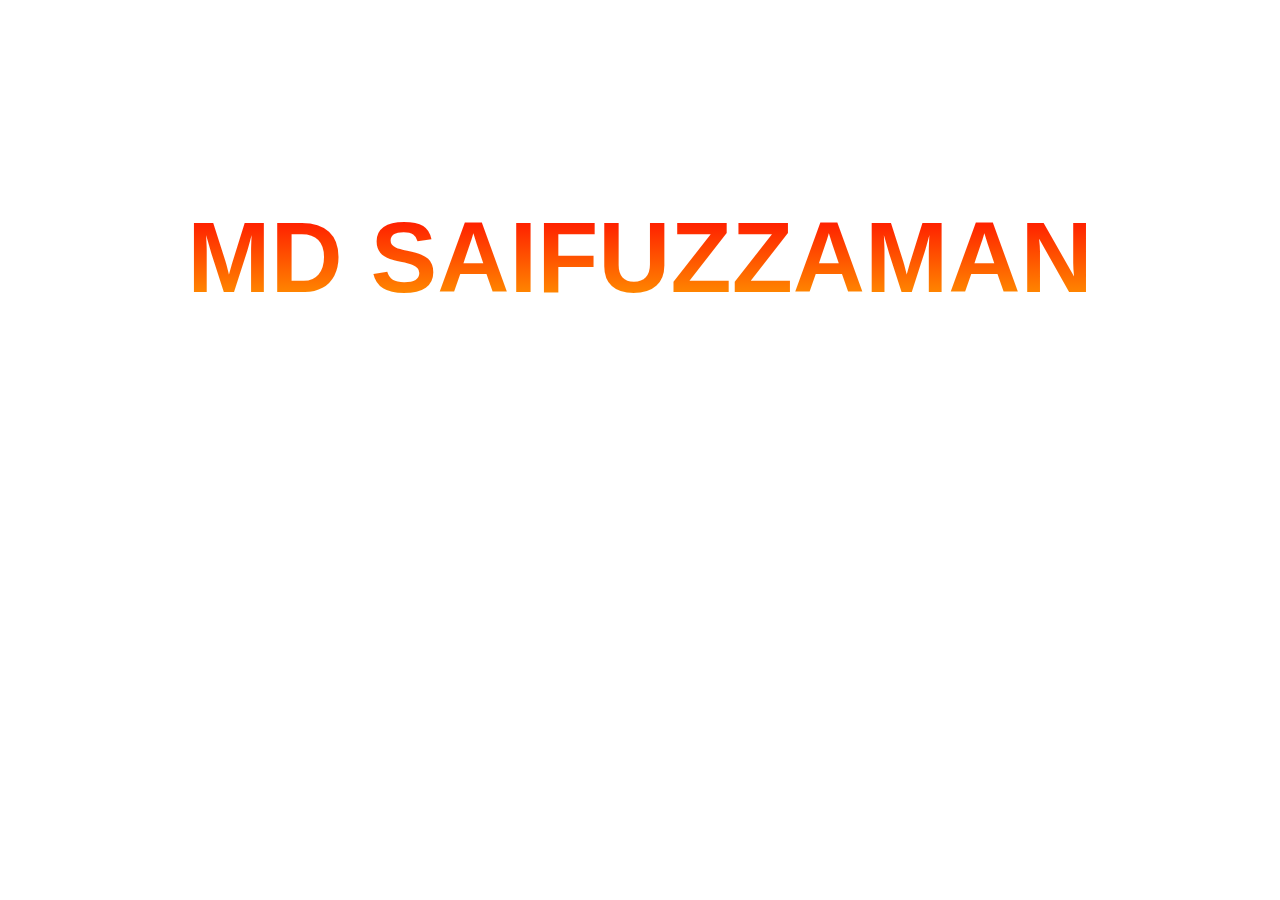
<file: css/Css_Class_6/customize_sentance.html>
<!DOCTYPE html>
<html lang="en">
<head>
    <meta charset="UTF-8">
    <meta name="viewport" content="width=device-width, initial-scale=1.0">
    <title>Document</title>
    <link rel="stylesheet" href="./css/customize_sentance.css">
</head>
<body>
    <h1>Md Saifuzzaman</h1>
</body>
</html>
</file>
<file: css/css_cls1/style/style.css>
<style>
  @import url('https://fonts.googleapis.com/css2?family=Timmana&display=swap');
</style>
h1{font-family: 'Timmana', sans-serif;

}
.sub{
    width: 252px;
    height: 388px;
    background-color: #FFFFFF ;
}
.main .save p {
    width: 70px;
    height: 25px;
    display: inline-block;
    background-color: #6E2594;
    border-radius: 0 15px 15px 0;
    color: #fff;
}
.main .img{
    text-align: center;
    /* for front style (google fonts)*/

}
.price .present_price{
    color: #ef4a23;
}
.price .delet{
    text-decoration: line-through;
    font-size: small; /* for delet mark (line-through) */
}
.details .a{
    font-weight: bold; /* for bolding weight (font-weight)*/
}
</file>
<file: css/Css_Class_6/css/background.css>
*{
    margin: 0;
    padding: 0;
    outline: 0;
    border: 0;
    box-sizing: border-box;  /* for keep exect same value in limit */
div{
    background-image: linear-gradient(yellow,red);
}
</file>
<file: css/Css_Class_6/css/customize_sentance.css>
*{
    margin: 0;
    padding: 0;
    outline: 0;
    border: 0;
    box-sizing: border-box;  /* for keep exect same value in limit */
h1{
font-size: 100px;
font-family: sans-serif;
text-transform: uppercase;
text-align: center;
margin-top: 200px;
background-image: linear-gradient(red,orange);
background-size: cover;
background-clip: text;   /* 14 15 are must for this kind of font disign*/
color: transparent;
-webkit-text-fill-color: transparent;  /*  this prefix is use for support every search ingeen */
}






/*  we use web prefix for support our webside in every search ingeen */


/*  for write prefix auto we use (((((((((((autoprefixer webside)))))))) */
/* we pest our code in it and it genarate auto prefix*/
</file>
